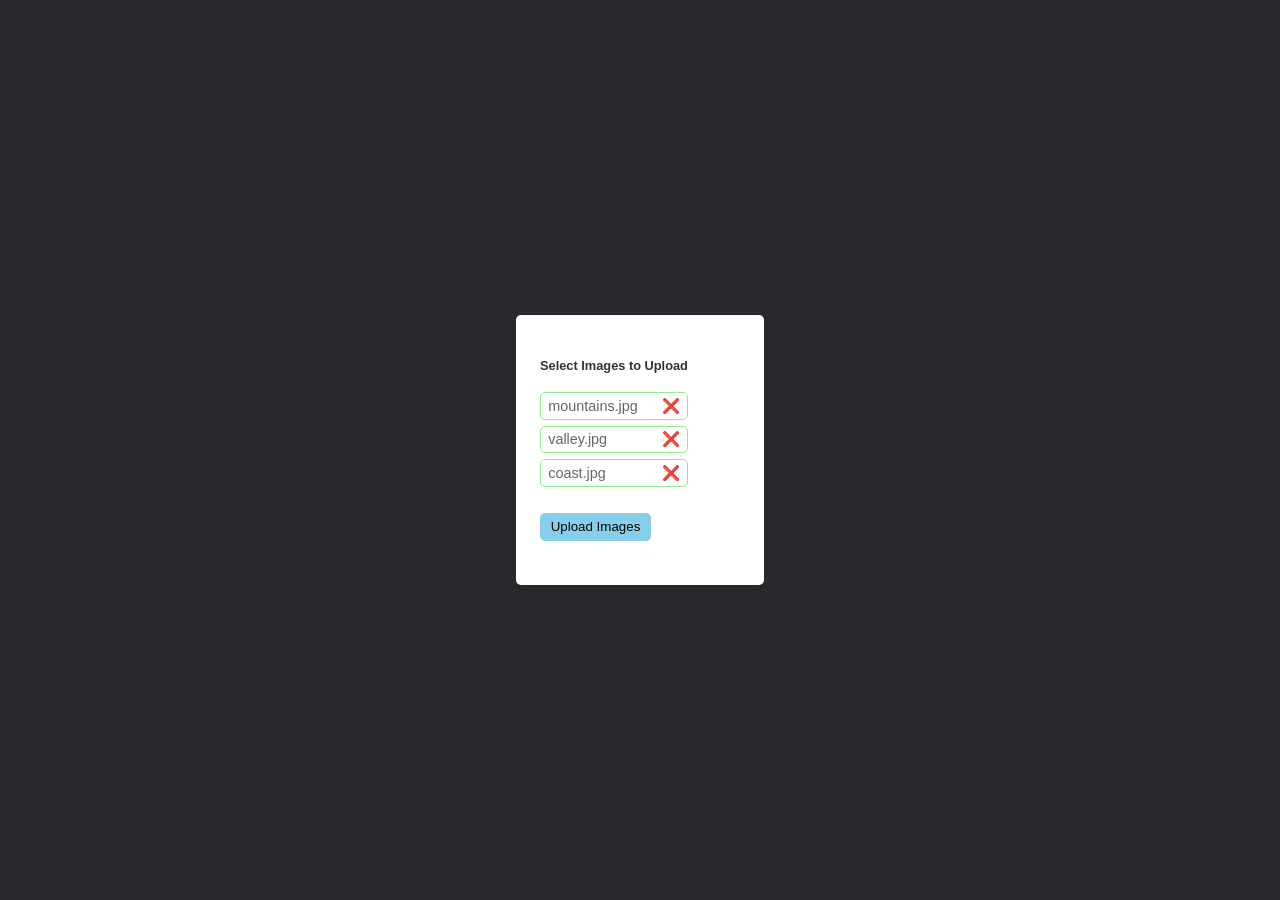
<file: promise-all-challenge/index.html>
<!doctype html>
<html lang="en">
  <head>
    <meta charset="UTF-8" />
    <meta name="viewport" content="width=device-width, initial-scale=1.0" />
    <title>Promise All Challenge</title>
    <link rel="stylesheet" href="index.css" />
    <script type="module" src="index.js" defer></script>
  </head>
  <body>
    <main>
      <section id="upload-container">
        <h2>Select Images to Upload</h2>
        <div class="image-file">mountains.jpg <span>❌</span></div>
        <div class="image-file">valley.jpg <span>❌</span></div>
        <div class="image-file">coast.jpg <span>❌</span></div>
        <button id="submit-imgs" aria-controls="upload images">
          Upload Images
        </button>
      </section>
      <section class="img-container" id="img-container"></section>
    </main>
  </body>
</html>
</file>
<file: promise-all-challenge/index.css>
html,
body {
  margin: 0;
  padding: 0;
  background: #27292c;
}

body {
  height: 100vh;
  display: flex;
  align-items: center;
  font-family: Tahoma, sans-serif;
}

h2 {
  font-size: 80%;
  color: #333;
  margin: 1.5em 0;
}

main {
  min-width: 200px;
  margin: 0 auto;
  border-radius: 5px;
  padding: 1.5em;
  display: flex;
  background-color: white;
}

.image-file {
  border: 1px solid lightgreen;
  padding: 0.3em 0.5em;
  font-size: 90%;
  color: #666;
  display: flex;
  justify-content: space-between;
  margin-bottom: 0.4em;
  border-radius: 5px;
}

.image-file-loaded {
  border: 1px solid lightgreen;
  padding: 0.3em 0.5em;
  font-size: 90%;
  color: #666;
  display: flex;
  justify-content: space-between;
  margin-bottom: 0.4em;
  border-radius: 5px;
  background-color: lightgreen;
  color: #333;
}

button {
  margin: 1.5em 0;
  padding: 0.5em 0.8em;
  border: 0;
  font-family: Verdana, Geneva, Tahoma, sans-serif;
  background-color: skyblue;
  border-radius: 5px;
}

button:focus {
  outline: 2px solid #005fcc;
  outline-offset: 2px;
}

button:hover {
  color: skyblue;
  background-color: #666;
}

button:active {
  background-color: #333;
  color: #fff;
}

img {
  width: 240px;
}

.img-container {
  display: flex;
  gap: 5px;
}
</file>
